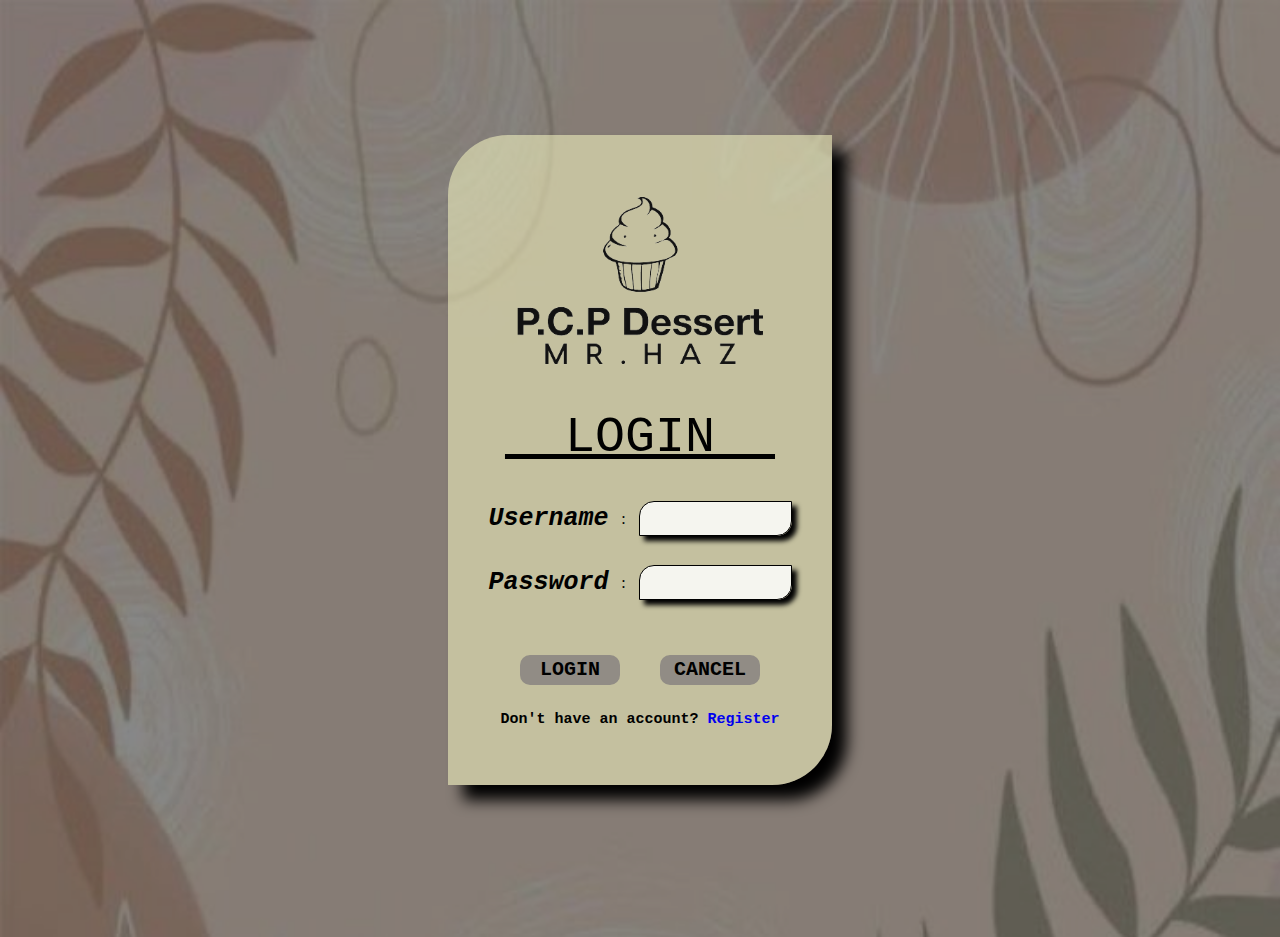
<file: loginPage.html>
<!DOCTYPE html>
<html lang="en">
<head>
    <meta charset="UTF-8">
    <meta http-equiv="X-UA-Compatible" content="IE=edge">
    <meta name="viewport" content="width=device-width, initial-scale=1.0">
    <link rel="shortcut icon" type="x-icon" href="Screenshot 2023-03-09 220633.png">
    <link rel="stylesheet" href="loginPage.css">
    <title>P.C.P Dessert</title>
</head>
<body>
    <div class="backframe" align="center">
        <div class="layer1">
            <div class="loginPart" align="center">
                <img src="113363639_padded_logo-removebg-preview.png" alt="">
                <p class="login"><u>&nbsp;&nbsp;LOGIN&nbsp;&nbsp;</u></p>
                <div class="loginPart2">
                    <table>
                        <tr>
                            <td class="col1">Username</td>
                            <td class="col2">:</td>
                            <td class="col3"><input type="text" name="username" id="username"></td>
                        </tr>
                        <tr>
                            <td class="col1">Password</td>
                            <td class="col2">:</td>
                            <td class="col3"><input type="password" name="password" id="password"></td>
                        </tr>
                        <tr class="row3">
                            <th colspan="3">
                                <button class="loginBtn" id="login">LOGIN</button>
                                &nbsp;&nbsp;&nbsp;&nbsp;&nbsp;&nbsp;&nbsp;&nbsp;
                                <button class="resetBtn" type="reset" onclick="window.location.href = 'index.html';">CANCEL</button>
                            </th>
                        </tr>
                    </table>
                    <p class="register">Don't have an account? <a href="register.html" class="registerLink">Register</a></p>
                </div>
            </div>
        </div>
    </div>

    <script>
        document.getElementById('login').addEventListener('click', nextPage);

        function nextPage(){

            let username = document.getElementById('username').value;
            let password = document.getElementById('password').value;

            if(username == ""){
                alert ("You forgot to enter your username!!!");
            }
            else if(password == ""){
                alert ("You forgot to enter your password!!!");
            }
            else{
                alert ("Login Successful!!!")
                localStorage.setItem('username', username);
                window.location.href = "index.html";
            }
        }
    </script>
</body>
</html>
</file>
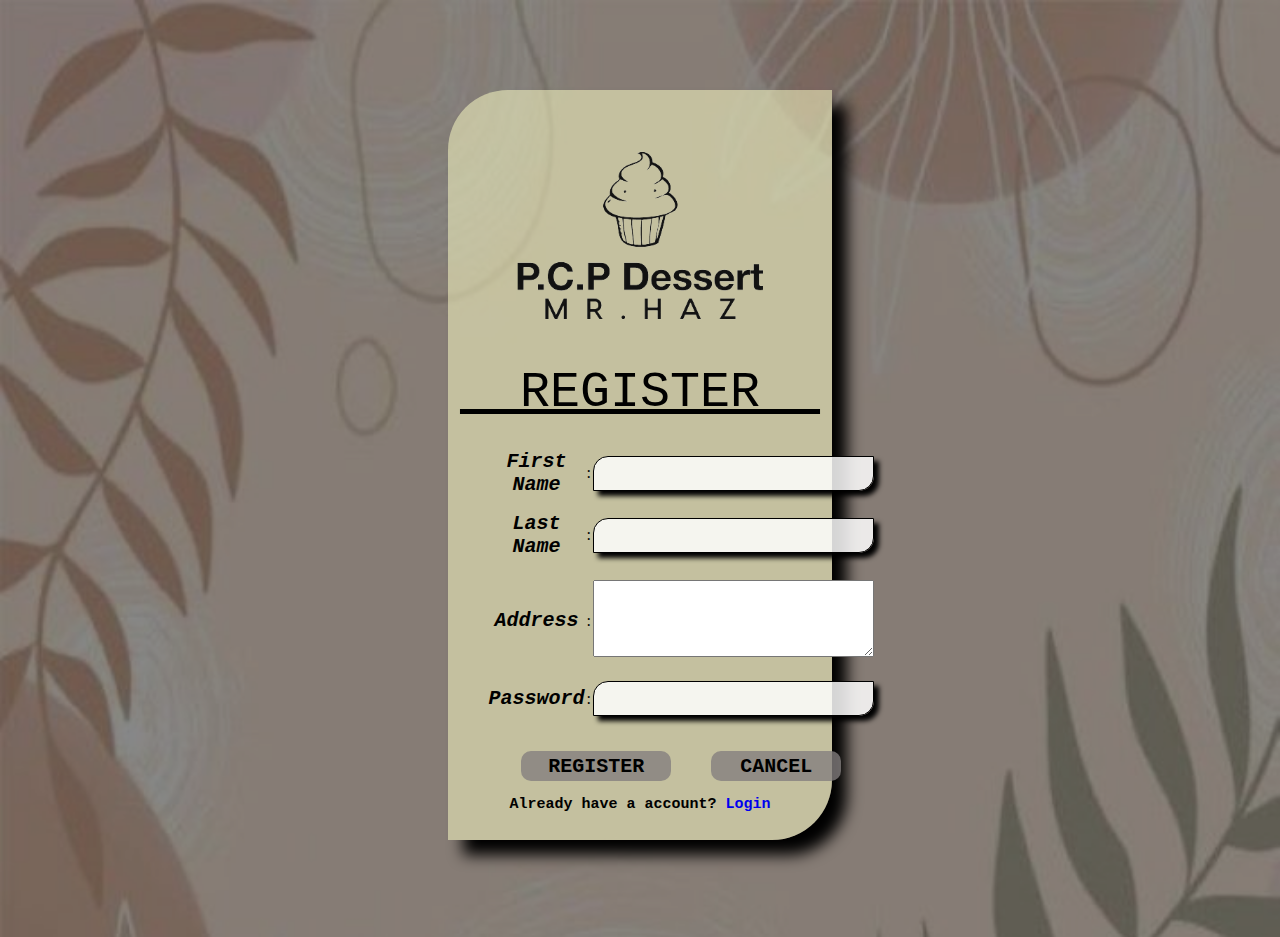
<file: register.html>
<!DOCTYPE html>
<html lang="en">
<head>
    <meta charset="UTF-8">
    <meta http-equiv="X-UA-Compatible" content="IE=edge">
    <meta name="viewport" content="width=device-width, initial-scale=1.0">
    <link rel="shortcut icon" type="x-icon" href="Screenshot 2023-03-09 220633.png">
    <link rel="stylesheet" href="register.css">
    <title>P.C.P Dessert</title>
</head>
<body>
    <div class="backframe" align="center">
        <div class="layer1">
            <div class="loginPart" align="center">
                <img src="113363639_padded_logo-removebg-preview.png">
                <p class="login"><u>&nbsp;&nbsp;REGISTER&nbsp;&nbsp;</u></p>
                <div class="loginPart2">
                    <table>
                        <tr>
                            <td class="col1">First Name</td>
                            <td class="col2">:</td>
                            <td class="col3"><input type="text" name="firstName" id="firstName"></td>
                        </tr>
                        <tr>
                            <td class="col1">Last Name</td>
                            <td class="col2">:</td>
                            <td class="col3"><input type="text" name="lastName" id="lastName"></td>
                        </tr>
                        <tr>
                            <td class="col1">Address</td>
                            <td class="col2">:</td>
                            <td class="col3"><textarea type="textarea" name="address" id="address" cols="33" rows="5"></textarea></td>
                        </tr>
                        <tr>
                            <td class="col1">Password</td>
                            <td class="col2">:</td>
                            <td class="col3"><input type="password" name="password" id="password"></td>
                        </tr>
                        <tr class="row3">
                            <th colspan="3">
                                <button class="loginBtn" id="register">REGISTER</button>
                                &nbsp;&nbsp;&nbsp;&nbsp;&nbsp;&nbsp;&nbsp;&nbsp;
                                <button class="resetBtn" type="reset" onclick="window.location.href = 'loginPage.html';">CANCEL</button>
                            </th>
                        </tr>
                    </table>
                    <p class="register">Already have a account? <a href="loginPage.html" class="registerLink">Login</a></p>
                </div>
            </div>
        </div>
    </div>

    <script>
        document.getElementById('register').addEventListener('click', nextPage);

        function nextPage(){

            let username = document.getElementById('firstName').value +" " + document.getElementById('lastName').value;
            let password = document.getElementById('password').value;
            let address = document.getElementById('address').value;

            if(document.getElementById('firstName').value == "" && document.getElementById('lastName').value == ""){
                alert ("You forgot to enter your fisrt name and last name!!!");
            }
            else if(password == ""){
                alert ("You forgot to enter your password!!!");
            }
            else if(address == ""){
                alert ("You forgot to enter your address!!!");
            }
            else{
                alert ("Register Successful!!!")
                localStorage.setItem('username', username);
                window.location.href = "index.html";
            }
        }
    </script>
</body>
</html>
</file>
<file: loginPage.css>
*{
    margin: 0;
    padding: 0;
    box-sizing: border-box;
    animation: transitionIn 0.75s;
}

@keyframes transitionIn {
    from{
        opacity: 0;
        transform: translateY(-10px);
    }
    to{
        opacity: 1;
        transform: rotateX(0);
    }
}

html::-webkit-scrollbar{
    width: 0.7vw;
}

html::-webkit-scrollbar-thumb{
    background-color: rgb(255, 79, 109);
    border-radius: 20px;
}

html::-webkit-scrollbar-thumb:hover{
    background-color: rgb(190, 77, 77);
    border: 1px solid white;
}

html::-webkit-scrollbar-track{
    background-color: pink;
}

.backframe{
    width: 100%;
    height: 937px;
    background-image: url("back.jpg");
    background-size: cover;
}

.layer1{
    width: 100%;
    height: 937px;
    background-color: #0007;
    padding: 15vh 0;
}

.loginPart{
    width: 30%;
    height: 650px;
    padding-top: 20px;
    background: rgba(252, 252, 196, 0.534);
    border-radius: 60px 0 60px 0;
    color: rgb(0, 0, 0);
    box-shadow: 15px 15px 15px black;
    transition: transform .4s;
}

.loginPart:hover{
    transform: scale(1.1);
}

.loginPart2{
    width: 80%;
    height: 300px;
    padding-top: 20px;
}

.login{
    font-size: 50px;
    font-family: 'Courier New', Courier, monospace;
    padding-top: 20px;
}

table{
    width: 100%;
    height: 220px;
    text-align: center;
}

.col1{
    width: 30%;
    height: 30px;

    font-size: 25px;
    font-family: 'Courier New', Courier, monospace;
    font-style: italic;
    font-weight: bold;
}

.col2{
    width: 10%;
    height: 30px;
}

.col3{
    width: 60%;
    height: 30px;
}

.row3{
    height: 30px;
}

th{
    padding-top: 20px;
}

input{
    width: 100%;
    height: 35px;
    border-radius: 15px 0 15px 0;
    border: 1px solid black;
    background: rgba(255, 255, 255, 0.836);
    font-family: 'Courier New', Courier, monospace;
    box-shadow: 5px 5px 5px black;
}

img{
    width: 350px;
}

.loginBtn{
    width: 100px;
    height: 30px;
    border-radius: 10px;
    background: #837d7dc9;
    font-family: 'Courier New', Courier, monospace;
    font-weight: bold;
    font-size: 20px;
    border: 0;
}

.loginBtn:hover{
    border: 1px solid white;
}

.resetBtn{
    width: 100px;
    height: 30px;
    border-radius: 10px;
    background: #837d7dc9;
    font-family: 'Courier New', Courier, monospace;
    font-weight: bold;
    font-size: 20px;
    border: 0;
}

.resetBtn:hover{
    border: 1px solid white;
}

.register{
    padding-top: 5px;
    font-family: 'Courier New', Courier, monospace;
    font-weight: bold;
    font-size: 15px;
}

.registerLink{
    text-decoration: none;
}

.registerLink:hover{
    color: rgb(107, 107, 252);
    text-decoration: underline;
}
</file>
<file: register.css>
*{
    margin: 0;
    padding: 0;
    box-sizing: border-box;
    animation: transitionIn 0.75s;
}

@keyframes transitionIn {
    from{
        opacity: 0;
        transform: translateY(-10px);
    }
    to{
        opacity: 1;
        transform: rotateX(0);
    }
}

html::-webkit-scrollbar{
    width: 0.7vw;
}

html::-webkit-scrollbar-thumb{
    background-color: rgb(255, 79, 109);
    border-radius: 20px;
}

html::-webkit-scrollbar-thumb:hover{
    background-color: rgb(190, 77, 77);
    border: 1px solid white;
}

html::-webkit-scrollbar-track{
    background-color: pink;
}

.backframe{
    width: 100%;
    height: 937px;
    background-image: url("back.jpg");
    background-size: cover;
}

.layer1{
    width: 100%;
    height: 937px;
    background-color: #0007;
    padding: 10vh 0;
}

.loginPart{
    width: 30%;
    height: 750px;
    padding-top: 20px;
    background: rgba(252, 252, 196, 0.534);
    border-radius: 60px 0 60px 0;
    color: rgb(0, 0, 0);
    box-shadow: 15px 15px 15px black;
    transition: transform .4s;
}

.loginPart:hover{
    transform: scale(1.1);
}

.loginPart2{
    width: 80%;
    height: 300px;
    padding-top: 20px;
}

.login{
    font-size: 50px;
    font-family: 'Courier New', Courier, monospace;
    padding-top: 20px;
}

table{
    width: 100%;
    height: 350px;
    text-align: center;
}

.col1{
    width: 30%;
    height: 30px;

    font-size: 20px;
    font-family: 'Courier New', Courier, monospace;
    font-style: italic;
    font-weight: bold;
}

.col2{
    width: 10%;
    height: 30px;
}

.col3{
    width: 60%;
    height: 30px;
}

.row3{
    height: 30px;
}

th{
    padding-top: 20px;
}

input{
    width: 100%;
    height: 35px;
    border-radius: 15px 0 15px 0;
    border: 1px solid black;
    background: rgba(255, 255, 255, 0.836);
    font-family: 'Courier New', Courier, monospace;
    box-shadow: 5px 5px 5px black;
}

img{
    width: 350px;
}

.loginBtn{
    width: 150px;
    height: 30px;
    border-radius: 10px;
    background: #837d7dc9;
    font-family: 'Courier New', Courier, monospace;
    font-weight: bold;
    font-size: 20px;
    border: 0;
}

.loginBtn:hover{
    border: 1px solid white;
}

.resetBtn{
    width: 130px;
    height: 30px;
    border-radius: 10px;
    background: #837d7dc9;
    font-family: 'Courier New', Courier, monospace;
    font-weight: bold;
    font-size: 20px;
    border: 0;
}

.resetBtn:hover{
    border: 1px solid white;
}

.register{
    padding-top: 5px;
    font-family: 'Courier New', Courier, monospace;
    font-weight: bold;
    font-size: 15px;
}

.registerLink{
    text-decoration: none;
}

.registerLink:hover{
    color: rgb(107, 107, 252);
    text-decoration: underline;
}
</file>
